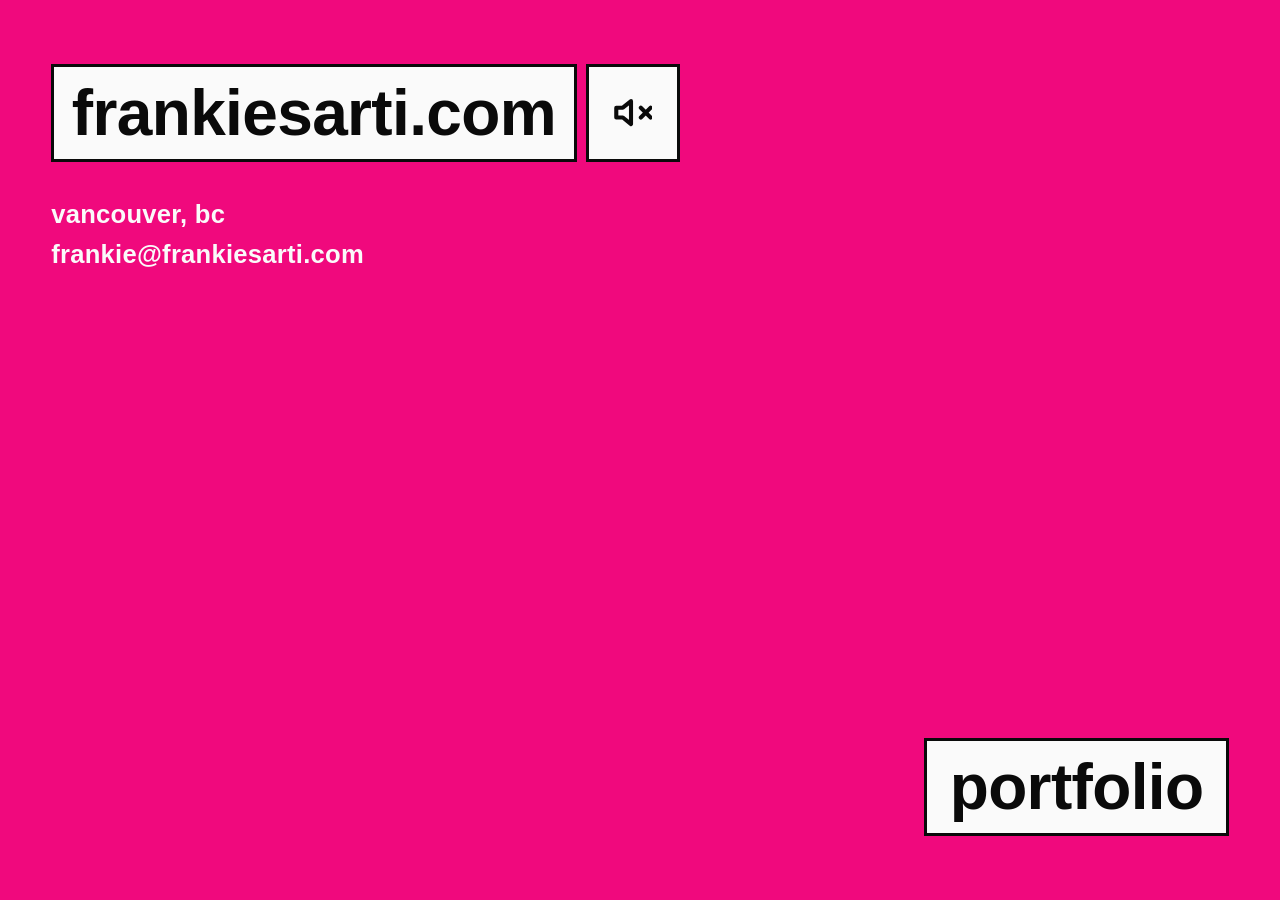
<file: index.html>
<!DOCTYPE html>
<html lang="en">
<head>
  <meta charset="UTF-8" />
  <link rel="icon" type="image/x-icon" href="favicon.ico">
  <meta name="viewport" content="width=device-width, initial-scale=1.0" />
  <title>frankie sarti // home</title>
  <style>
    *, *::before, *::after {
      margin: 0;
      padding: 0;
      box-sizing: border-box;
    }

    :root {
      --hot-pink: #F0097D;
      --black: #0a0a0a;
      --white: #fafafa;
    }

    html, body {
      width: 100%;
      height: 100%;
    }

    body {
      background-color: var(--hot-pink);
      font-family: 'Arial Narrow', Arial, sans-serif;
      font-stretch: condensed;
      min-height: 100vh;
      overflow: hidden;
      position: relative;
      cursor: default;
    }

    /* ── header row (title + volume) ── */
    .header-row {
      position: absolute;
      top: 5vw;
      left: 4vw;
      display: flex;
      align-items: stretch;
      gap: 0.6em;
      animation: slideInLeft 0.6s cubic-bezier(0.22, 1, 0.36, 1) both;
    }

    /* ── title box ── */
    .title-box {
      background: var(--white);
      border: 3px solid var(--black);
      padding: 0.55em 1.1em;
    }

    .title-box h1 {
      font-family: 'Arial Narrow', Arial, sans-serif;
      font-weight: 900;
      font-size: clamp(2rem, 5vw, 4rem);
      color: var(--black);
      letter-spacing: -0.01em;
      white-space: nowrap;
    }

    /* ── volume button ── */
    .volume-btn {
      background: var(--white);
      border: 3px solid var(--black);
      cursor: pointer;
      display: flex;
      align-items: center;
      justify-content: center;
      aspect-ratio: 1 / 1;
      width: calc(clamp(2rem, 5vw, 4rem) + 1.1em * 2);
      transition: background 0.15s;
      flex-shrink: 0;
    }

    .volume-btn:hover {
      background: #eee;
    }

    .volume-btn svg {
      width: 45%;
      height: 45%;
      display: block;
    }

    /* ── contact info ── */
    .contact {
      position: absolute;
      top: calc(5vw + clamp(2rem, 5vw, 4rem) + 4.2em);
      left: 4vw;
      animation: slideInLeft 0.6s 0.15s cubic-bezier(0.22, 1, 0.36, 1) both;
    }

    .contact p {
      font-family: 'Arial Narrow', Arial, sans-serif;
      font-weight: 700;
      font-size: clamp(1rem, 2.2vw, 1.6rem);
      color: var(--white);
      line-height: 1.55;
      letter-spacing: 0.01em;
    }

    .contact a {
      color: var(--white);
      text-decoration: none;
    }

    .contact a:hover {
      text-decoration: underline;
    }

    /* ── portfolio button ── */
    .portfolio-btn {
      position: absolute;
      bottom: 5vw;
      right: 4vw;
      background: var(--white);
      border: 3px solid var(--black);
      padding: 0.55em 1.4em;
      text-decoration: none;
      display: inline-block;
      animation: slideInRight 0.6s 0.3s cubic-bezier(0.22, 1, 0.36, 1) both;
      transition: background 0.15s, color 0.15s, transform 0.12s;
    }

    .portfolio-btn span {
      font-family: 'Arial Narrow', Arial, sans-serif;
      font-weight: 900;
      font-size: clamp(2rem, 5vw, 4rem);
      color: var(--black);
      letter-spacing: -0.01em;
      display: block;
    }

    .portfolio-btn:hover {
      background: var(--black);
    }

    .portfolio-btn:active {
      background: var(--black);
    }

    .portfolio-btn:hover span {
      color: var(--white);
    }

    /* ── audio element ── */
    audio { display: none; }

    /* ── keyframes ── */
    @keyframes slideInLeft {
      from { opacity: 0; transform: translateX(-40px); }
      to   { opacity: 1; transform: translateX(0); }
    }

    @keyframes slideInRight {
      from { opacity: 0; transform: translateX(40px); }
      to   { opacity: 1; transform: translateX(0); }
    }

    @keyframes fadeIn {
      from { opacity: 0; }
      to   { opacity: 1; }
    }

    @keyframes bounce {
      from { transform: scaleY(0.4); }
      to   { transform: scaleY(1);   }
    }

    /* ── mobile ── */
    @media (max-width: 600px) {
      body { overflow: auto; }
      .header-row { top: 2rem; left: 1.25rem; right: 1.25rem; }
      .title-box h1 { white-space: normal; }
      .contact { top: auto; left: 1.25rem; margin-top: 2rem; position: relative; padding-top: calc(clamp(2rem,5vw,4rem) + 6rem); }
      .portfolio-btn { bottom: 2rem; right: 1.25rem; }
    }
  </style>
</head>
<body>

  <div class="header-row">
    <div class="title-box">
      <h1>frankiesarti.com</h1>
    </div>
    <button class="volume-btn" id="volumeBtn" onclick="toggleMusic()" title="mute / unmute">
      <!-- speaker icon — JS swaps to muted version -->
      <svg id="volIcon" viewBox="0 0 24 24" fill="none" stroke="#0a0a0a" stroke-width="2.5" stroke-linecap="round" stroke-linejoin="round">
        <polygon points="11 5 6 9 2 9 2 15 6 15 11 19 11 5"/>
        <path id="wave1" d="M15.54 8.46a5 5 0 0 1 0 7.07"/>
        <path id="wave2" d="M19.07 4.93a10 10 0 0 1 0 14.14"/>
        <!-- muted X (hidden by default) -->
        <line id="mutedX1" x1="23" y1="9" x2="17" y2="15" style="display:none"/>
        <line id="mutedX2" x1="17" y1="9" x2="23" y2="15" style="display:none"/>
      </svg>
    </button>
  </div>

  <div class="contact">
    <p>vancouver, bc</p>
    <p><a href="mailto:frankie@frankiesarti.com">frankie@frankiesarti.com</a></p>
  </div>

  <!-- Link this to your portfolio page once it's ready -->
  <a class="portfolio-btn" href="portfolio.html">
    <span>portfolio</span>
  </a>

  <!-- Music: put your .mp3 in the same folder and update the src below -->
  <audio id="bgMusic" loop>
    <source src="music.mp3" type="audio/mpeg" />
  </audio>

  <script>
    const audio  = document.getElementById('bgMusic');
    const wave1  = document.getElementById('wave1');
    const wave2  = document.getElementById('wave2');
    const mutedX1 = document.getElementById('mutedX1');
    const mutedX2 = document.getElementById('mutedX2');
    let playing = false;

    function setMutedIcon(muted) {
      wave1.style.display  = muted ? 'none'  : '';
      wave2.style.display  = muted ? 'none'  : '';
      mutedX1.style.display = muted ? ''     : 'none';
      mutedX2.style.display = muted ? ''     : 'none';
    }

    function toggleMusic() {
      if (playing) {
        audio.pause();
        setMutedIcon(true);
      } else {
        audio.play().catch(() => {});
        setMutedIcon(false);
      }
      playing = !playing;
    }

    // Start muted icon state
    setMutedIcon(true);

    // Autoplay on first click anywhere
    document.addEventListener('click', function tryAutoplay() {
      if (!playing) {
        audio.play().then(() => {
          playing = true;
          setMutedIcon(false);
        }).catch(() => {});
      }
      document.removeEventListener('click', tryAutoplay);
    }, { once: true });
  </script>

</body>
</html>
</file>
